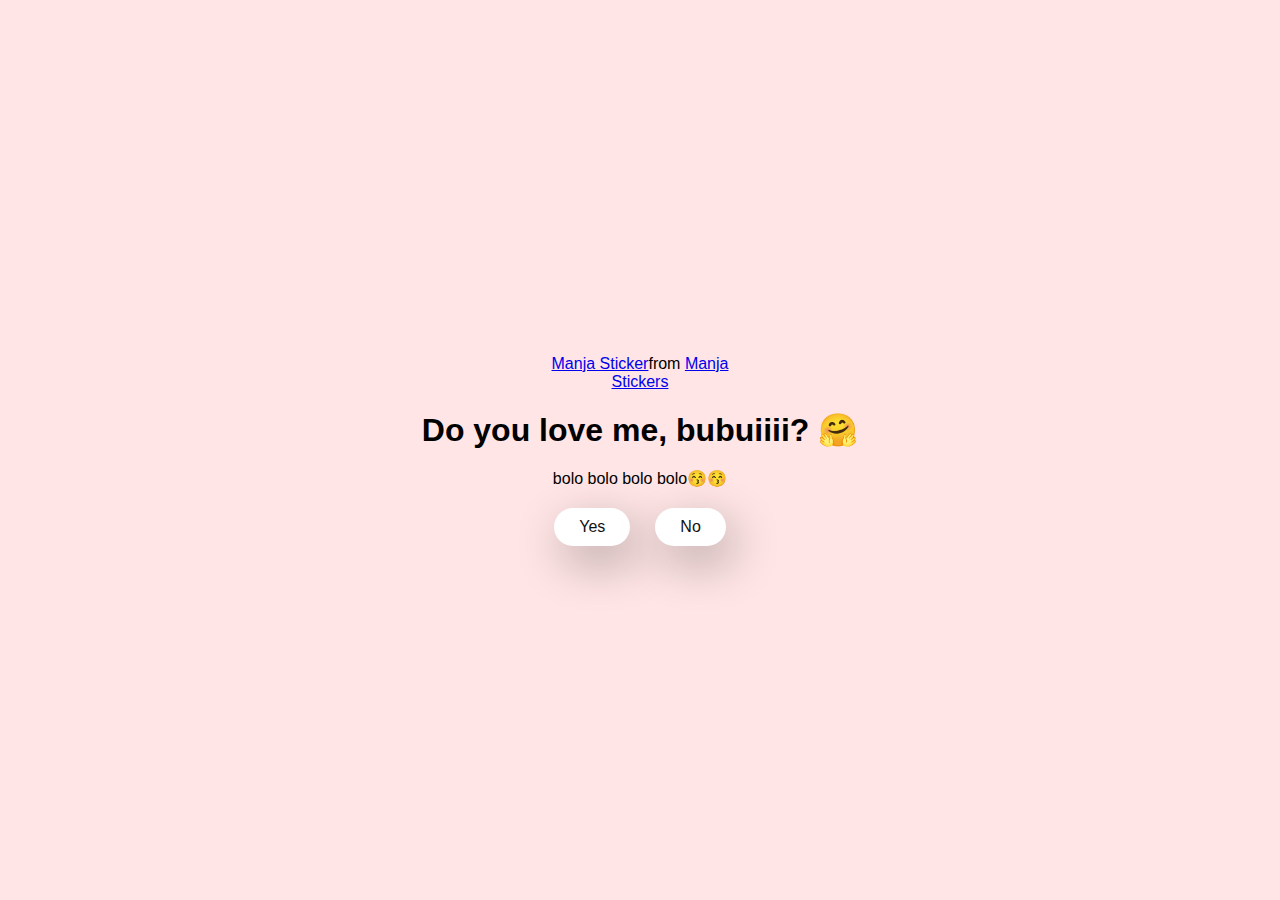
<file: index.html>
<!DOCTYPE html>
<html lang="en">

<head>
  <meta charset="UTF-8" />
  <meta name="viewport" content="width=device-width, initial-scale=1.0" />
  <title>Proposed Her</title>

  <link rel="stylesheet" href="./style.css" />
</head>

<body>
  <div class="container">
    <div class="tenor-gif-embed" data-postid="22885016" data-share-method="host" data-aspect-ratio="1.04918"
      data-width="100%">
      <a href="https://tenor.com/view/manja-gif-22885016">Manja Sticker</a>from
      <a href="https://tenor.com/search/manja-stickers">Manja Stickers</a>
    </div>
    
    <script type="text/javascript" async src="https://tenor.com/embed.js"></script>
    <h1>Do you love me, bubuiiii? 🤗</h1>
    <p>bolo bolo bolo bolo😚😚</p>

    <div class="btn">
      <a href="yes.html">Yes</a>
      <a href="no 1.html">No</a>
    </div>
  </div>
</body>
</html>
</file>
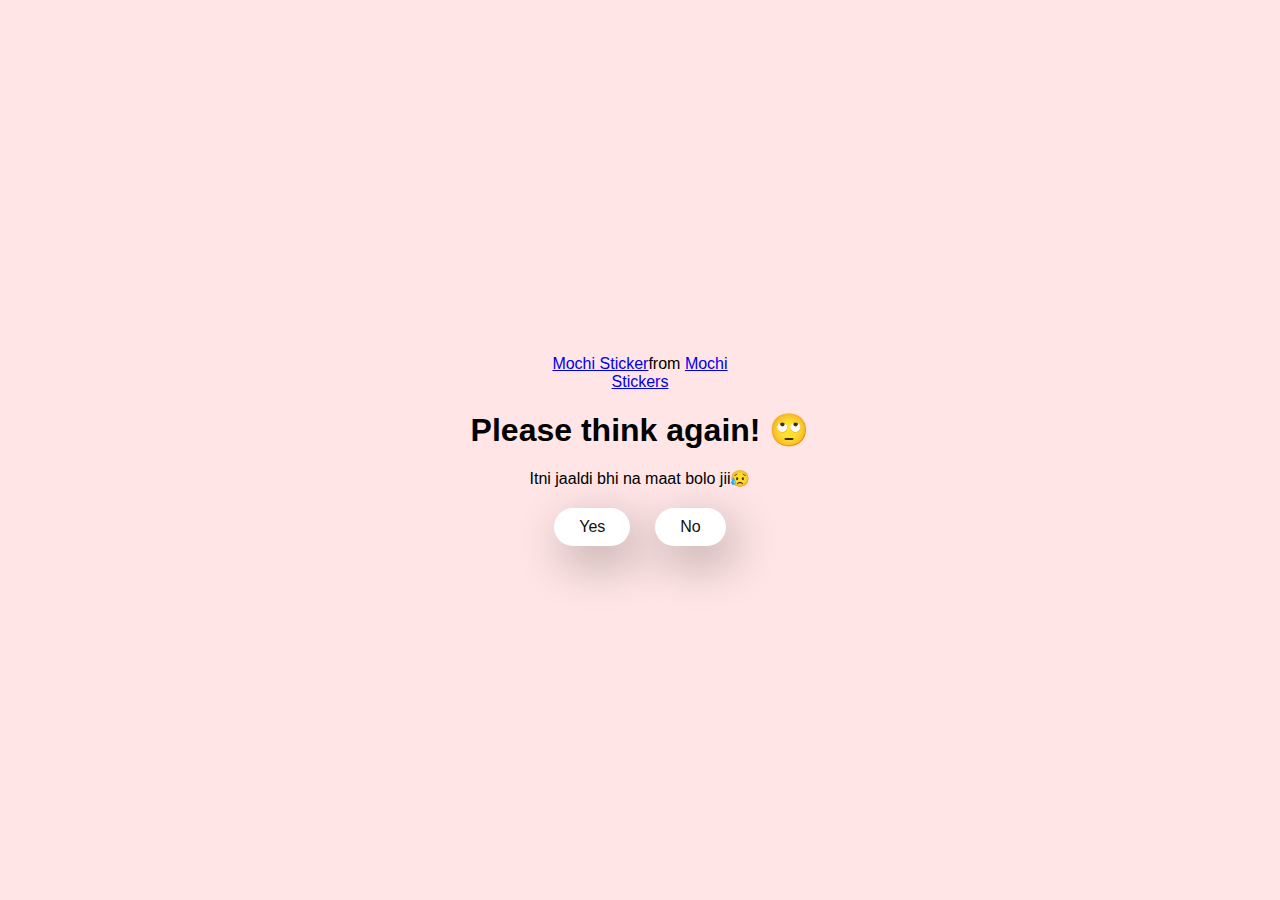
<file: no 1.html>
<!DOCTYPE html>
<html lang="en">

<head>
  <meta charset="UTF-8" />
  <meta name="viewport" content="width=device-width, initial-scale=1.0" />
  <title>Ask Her Out</title>

  <link rel="stylesheet" href="./style.css" />
</head>

<body>
  <div class="container">
    <div class="tenor-gif-embed" data-postid="22050818" data-share-method="host" data-aspect-ratio="1"
      data-width="100%">
      <a href="https://tenor.com/view/mochi-gif-22050818">Mochi Sticker</a>from
      <a href="https://tenor.com/search/mochi-stickers">Mochi Stickers</a>
    </div>
    <script type="text/javascript" async src="https://tenor.com/embed.js"></script>
    <h1>Please think again! 🙄</h1>
    <p>Itni jaaldi bhi na maat bolo jii😥</p>

    <div class="btn">
      <a href="yes.html">Yes</a>
      <a href="no 2.html">No</a>
    </div>
  </div>
</body>

</html>
</file>
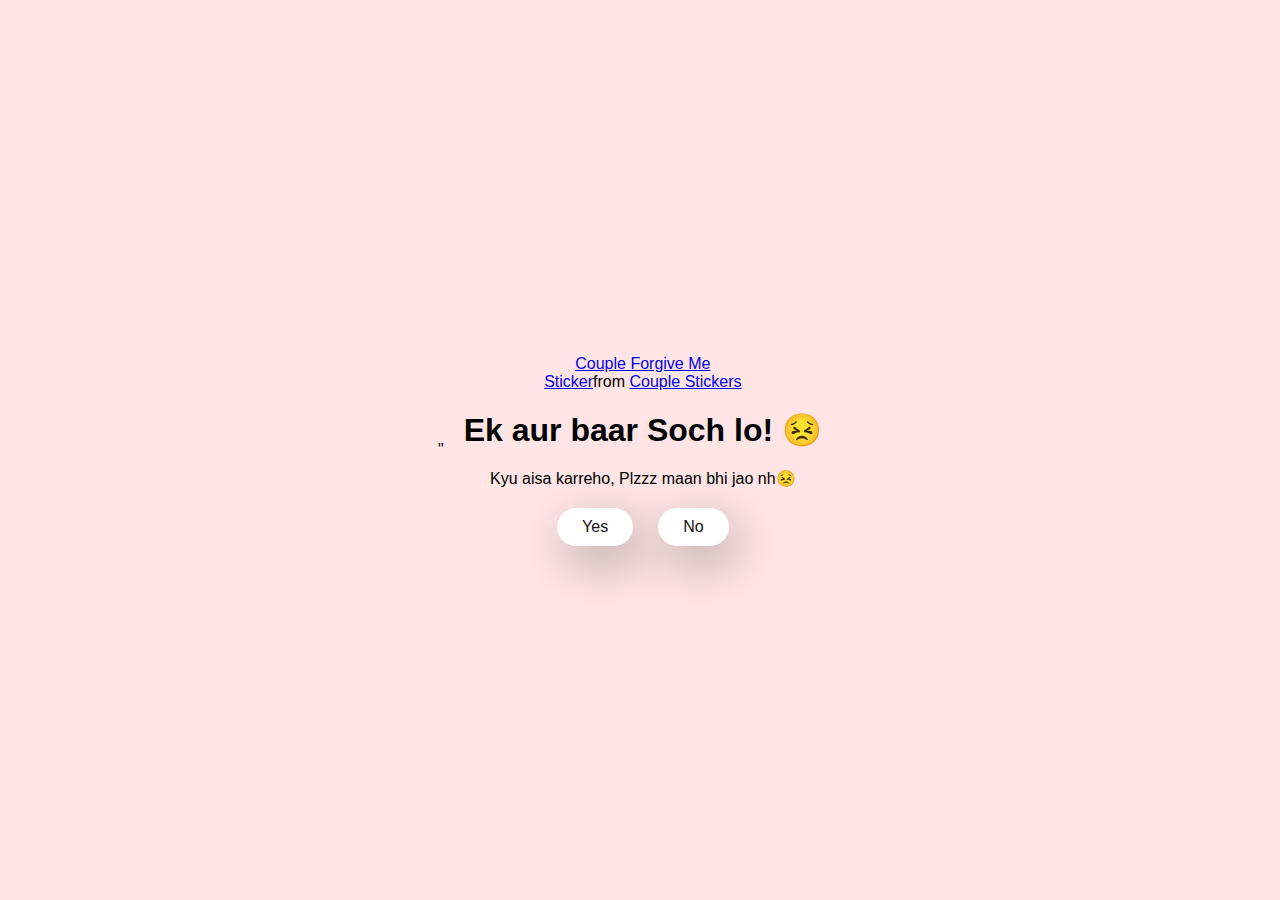
<file: no 2.html>
"<!DOCTYPE html>
<html lang="en">

<head>
  <meta charset="UTF-8" />
  <meta name="viewport" content="width=device-width, initial-scale=1.0" />
  <title>Ask Her Out</title>

  <link rel="stylesheet" href="./style.css" />
</head>

<body>
  <div class="container">
    <div class="tenor-gif-embed" data-postid="15195810" data-share-method="host" data-aspect-ratio="1"
      data-width="100%">
      <a href="https://tenor.com/view/couple-forgive-me-asking-for-forgiveness-begging-crying-gif-15195810">Couple
        Forgive Me Sticker</a>from
      <a href="https://tenor.com/search/couple-stickers">Couple Stickers</a>
    </div>
    <script type="text/javascript" async src="https://tenor.com/embed.js">
    </script>

    <h1>Ek aur baar Soch lo! 😣</h1>
    <p>Kyu aisa karreho, Plzzz maan bhi jao nh😣</p>

    <div class="btn">
      <a href="yes.html">Yes</a>
      <a href="no 3.html">No</a>
    </div>
  </div>
</body>

</html>
</file>
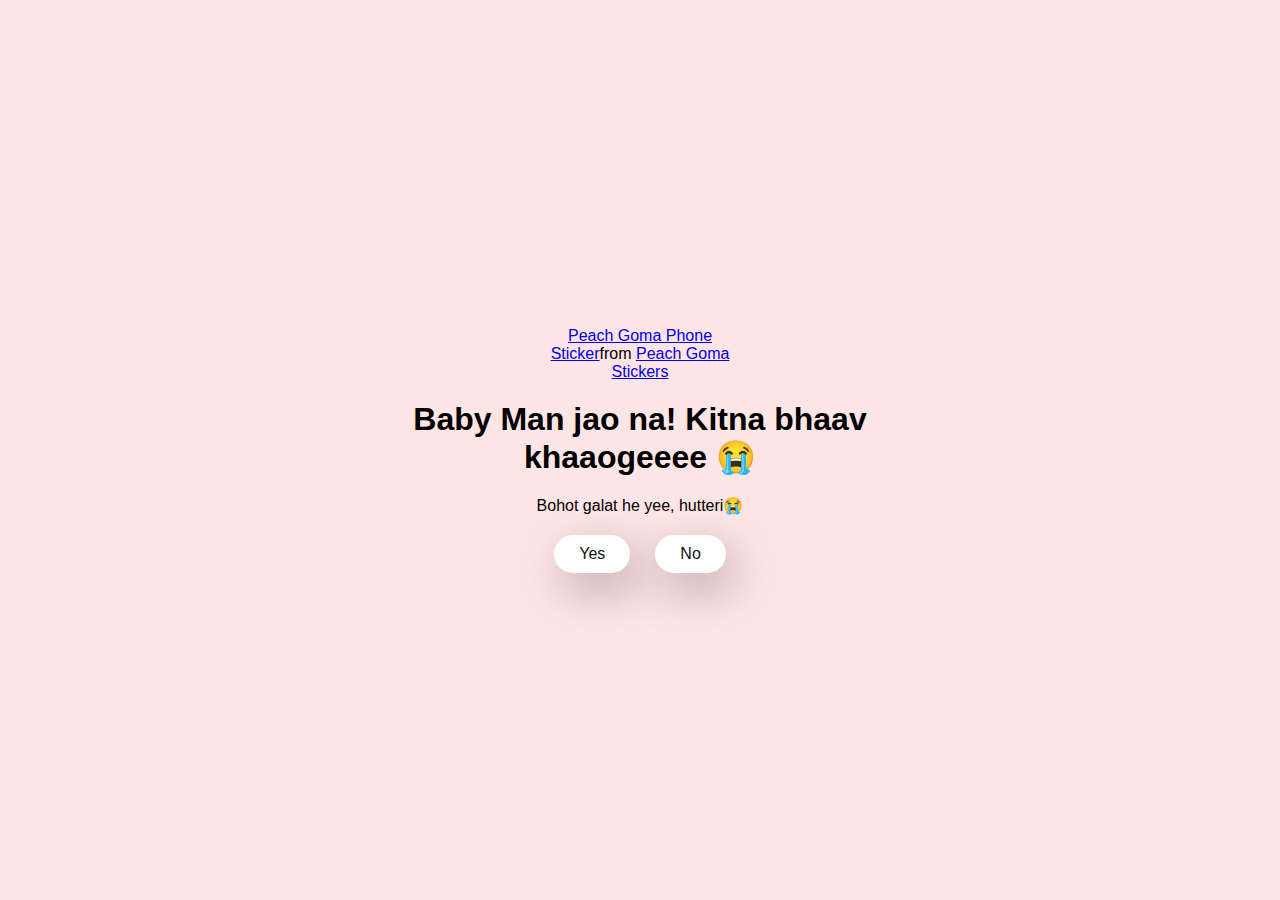
<file: no 3.html>
<!DOCTYPE html>
<html lang="en">

<head>
  <meta charset="UTF-8" />
  <meta name="viewport" content="width=device-width, initial-scale=1.0" />
  <title>Ask Her Out</title>

  <link rel="stylesheet" href="./style.css" />
</head>

<body>
  <div class="container">
    <div class="tenor-gif-embed" data-postid="15974530976611222074" data-share-method="host" data-aspect-ratio="1.26923"
      data-width="100%">
      <a href="https://tenor.com/view/peach-goma-phone-gif-15974530976611222074">Peach Goma Phone Sticker</a>from
      <a href="https://tenor.com/search/peach+goma-stickers">Peach Goma Stickers</a>
    </div>
    <script type="text/javascript" async src="https://tenor.com/embed.js"></script>

    <h1>Baby Man jao na! Kitna bhaav khaaogeeee 😭</h1>
    <p>Bohot galat he yee, hutteri😭</p>

    <div class="btn">
      <a href="yes.html">Yes</a>
      <a href="#" id="move-random">No</a>
    </div>
  </div>

  <script src="./script.js"></script>
</body>

</html>
</file>
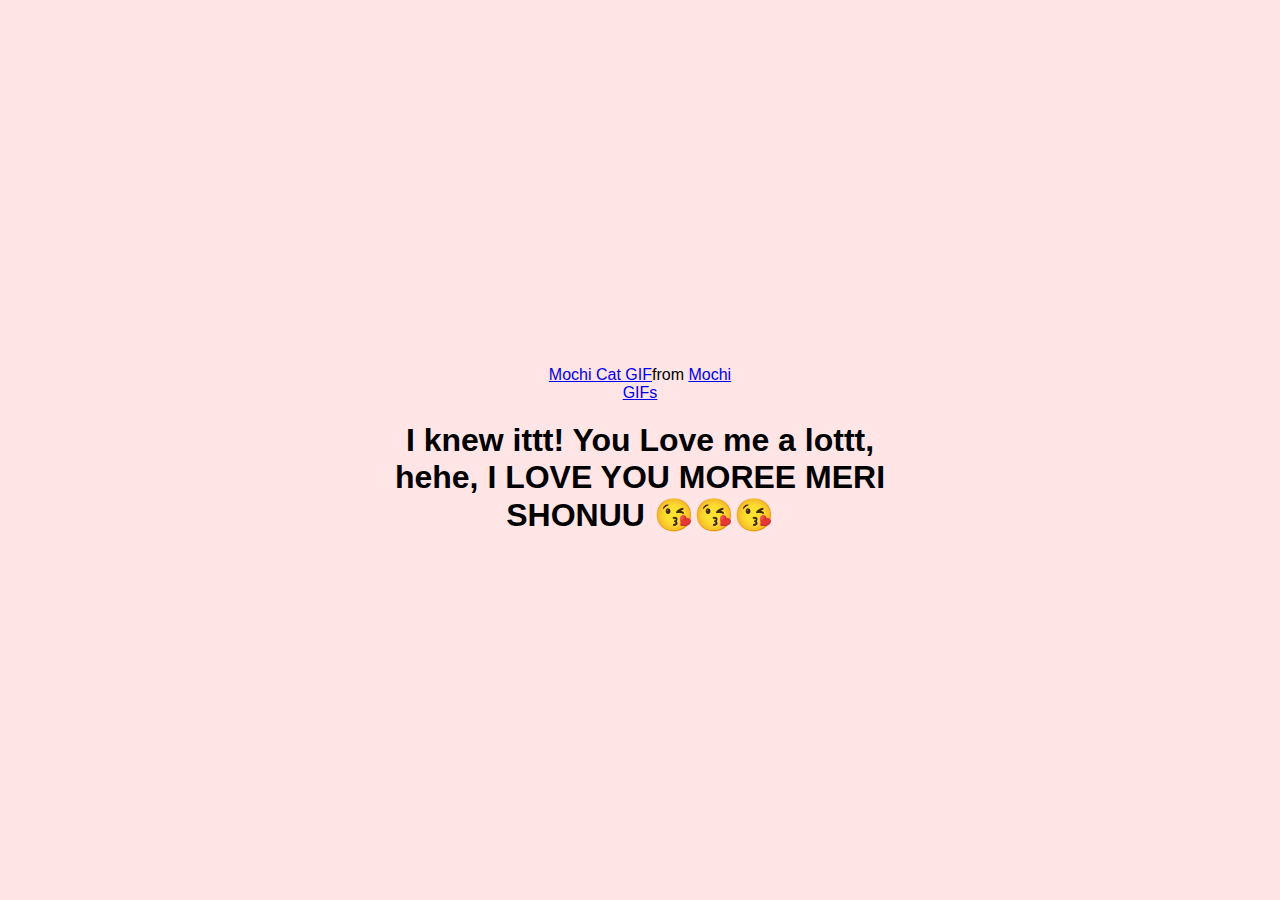
<file: yes.html>
<!DOCTYPE html>
<html lang="en">

<head>
  <meta charset="UTF-8" />
  <meta name="viewport" content="width=device-width, initial-scale=1.0" />
  <title>Ask Her Out</title>

  <link rel="stylesheet" href="./style.css" />
</head>

<body>
  <div class="container">
    <div class="tenor-gif-embed" data-postid="253027946666209433" data-share-method="host" data-aspect-ratio="1.37853"
      data-width="100%">
      <a
        href="https://tenor.com/view/mochi-cat-mochi-and-goma-goma-and-peach-mochi-mochi-peach-cat-gif-gif-253027946666209433">Mochi
        Cat GIF</a>from <a href="https://tenor.com/search/mochi-gifs">Mochi GIFs</a>
    </div>
    <script type="text/javascript" async src="https://tenor.com/embed.js"></script>
    <h1>I knew ittt! You Love me a lottt, hehe, I LOVE YOU MOREE MERI SHONUU 😘😘😘</h1>
  </div>
</body>

</html>
</file>
<file: style.css>
* {
    margin: 0;
    padding: 0;
    box-sizing: border-box;
    font-family: sans-serif;
  }
  
  body {
    width: 100%;
    min-height: 100vh;
    display: flex;
    justify-content: center;
    align-items: center;
    background-color: #ffe5e5;
  }
  
  .container {
    display: flex;
    flex-direction: column;
    text-align: center;
    align-items: center;
    gap: 20px;
    max-width: 500px;
    margin: 20px;
  }
  
  .container .tenor-gif-embed {
    max-width: 200px;
  }
  
  .container .btn {
    display: flex;
    gap: 25px;
  }
  
  .btn a {
    text-decoration: none;
    color: #111;
    background: #fff;
    padding: 10px 25px;
    border-radius: 66px;
    box-shadow: 0.5rem 1rem 3rem hsl(0, 0%, 0%, 0.3);
  }
</file>
